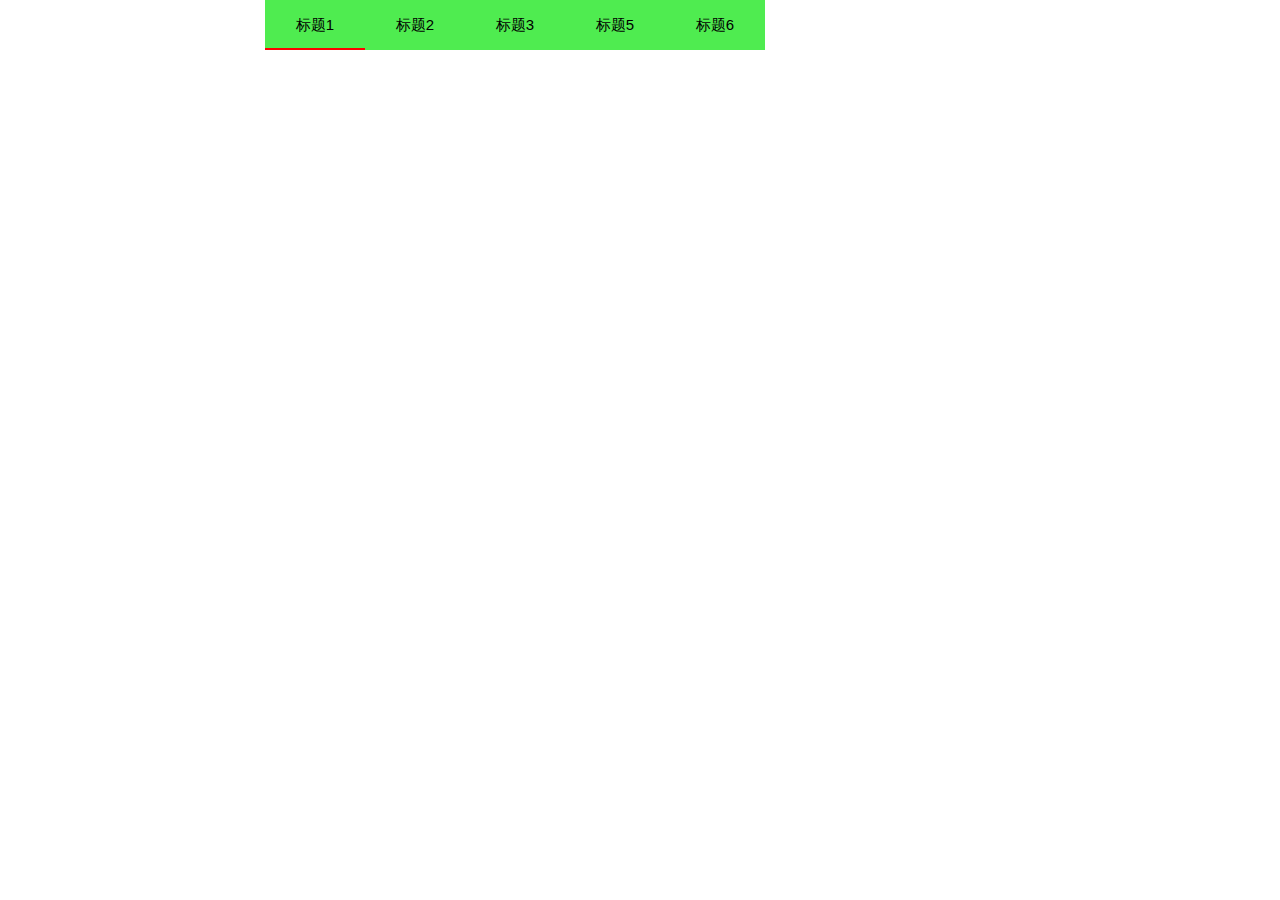
<file: scroll_wrapper.html>
<!DOCTYPE html>
<html>
	<head>
		<meta charset="UTF-8">
		<meta name="viewport" content="width=device-width,initial-scale=1,minimum-scale=1,maximum-scale=1,user-scalable=no" />
		<link rel="stylesheet" type="text/css" href="css/reset.css"/>
		<title></title>
		<style type="text/css">
			.scroll_wrapper{
				width: 100%;
				white-space: nowrap;   /*空白时候不折行,把所有内容都保持在一行*/
				overflow-x: auto;
				overflow-y: hidden;
				height: 50px;
				/*word-spacing: -5px;*/     /*通过单词间距(word-spacing)和letter-spacing去除行内元素间距；同理还可以使用margin负值*/
				font-size: 0;           /* font-size: 0清除间距*/
			}
			.item{
				display: inline-block;        /*把子元素设置成行内元素   inline-flex,inline-block,inline-table都可以*/
				height: 50px;
				width: 100px;
				text-align: center;
				line-height: 50px;
				background-color: #4FEC50;
				font-size: 15px;
				/*word-spacing: 0;*/
			}
			.item:first-child{
				border-bottom: 2px solid red;
			}
		</style>
	</head>
	<body>
		<div class="scroll_wrapper">
			<div class="item">标题1</div>
			<div class="item">标题2</div>
			<div class="item">标题3</div>
			<div class="item">标题5</div>
			<div class="item">标题6</div>
		</div>
	</body>
</html>
</file>
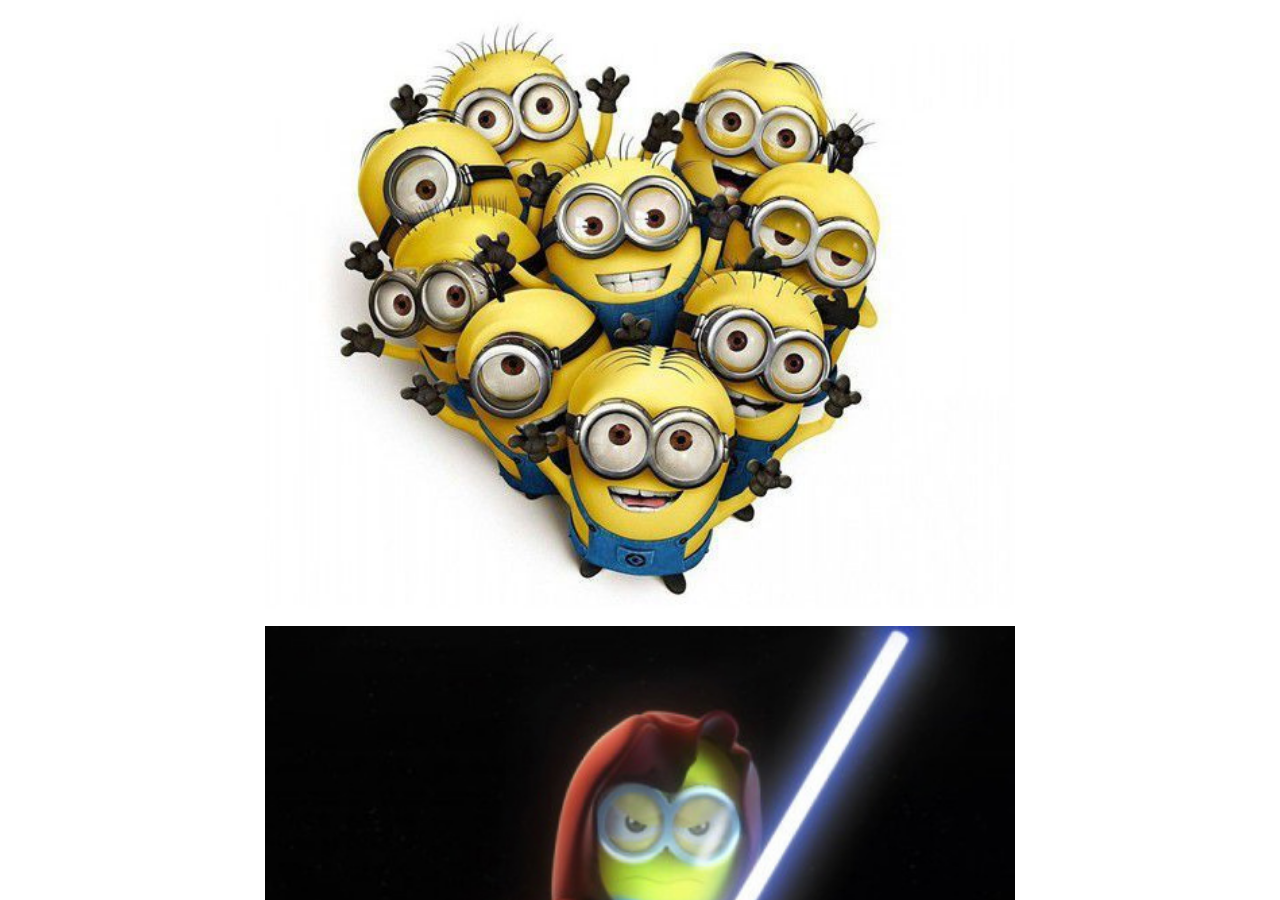
<file: tap.html>
<!DOCTYPE html>
<html>

	<head>
		<meta charset="utf-8">
		<meta content="width=device-width,initial-scale=1.0,maximum-scale=1.0,user-scalable=no" name="viewport">
		<meta content="yes" name="apple-mobile-web-app-capable">
		<meta content="black" name="apple-mobile-web-app-status-bar-style">
		<meta content="telephone=no" name="format-detection">
		<meta content="email=no" name="format-detection">
		<link rel="stylesheet" type="text/css" href="css/reset.css"/>
		<script type="text/javascript">
			! function(a) {
				function b() {
					var a, b = e.getBoundingClientRect().width;
					b >= 750 && (b = 750), 320 >= b && (b = 320), a = b / 7.5, e.style.fontSize = a + "px"
				}
				var c, d = a.document,
					e = d.documentElement;
				a.addEventListener("resize", function() {
					clearTimeout(c), c = setTimeout(b, 300)
				}, !1), b()
			}(window);
		</script>
		<style type="text/css">
			html,
			body {
				width: 100%;
				height: 100%;
				overflow: hidden;
				position: relative;
			}
			
			.bg {
				position: absolute;
				top: 0;
				left: 0;
				width: 30rem;
				height: 100%;
				overflow: hidden;
				transition: transform 0s;
				-webkit-transition: -webkit-transform 0s;
				transform: translate3d(0, 0, 0);
				-webkit-transform: translate3d(0, 0, 0);
			}
			
			.bg .div {
				width: 7.5rem;
				height: 100%;
				overflow-y: scroll;
				float: left;
				-webkit-overflow-scrolling: touch;
			}
			
			img {
				display: block;
				width: 100%;
			}
		</style>
	</head>

	<body>
		<div class="bg" id="bg">
			<div class="div01 div">
				<img src="image/005.jpg">
				<img src="image/002.jpg">
				<img src="image/003.jpg">
				<img src="image/004.jpg">

			</div>
			<div class="div02 div">
				<img src="image/006.jpg">
				<img src="image/007.jpg">
				<img src="image/008.jpg">
				<img src="image/009.jpg">
				<img src="image/006.jpg">
			</div>
			<div class="div03 div">
				<img src="image/009.jpg">
				<img src="image/006.jpg">
				<img src="image/003.jpg">
				<img src="image/004.jpg">
			</div>
			<div class="div04 div">
				<img src="image/006.jpg">
				<img src="image/007.jpg">
				<img src="image/008.jpg">
				<img src="image/009.jpg">
				<img src="image/006.jpg">
			</div>
		</div>
		<script type="text/javascript">
			var bg = document.getElementById('bg');
			var page = {
				x: 0,
				y: 0
			}
			var now = 0;
			var wid = window.innerWidth;
            console.log(wid);
			bg.addEventListener("touchstart", function(evt) {
				//记录刚开始触摸的点，手指放上就触发
				page.x = evt.touches[0].pageX;
				page.y = evt.touches[0].pageY;
			}, false);                 //事件在冒泡阶段执行
			
			/*touches 当前位于屏幕上的所有手指的一个列表。
			targetTouches 特定于事件目标的Touch对象的数组。[当前手指]
			changeTouches 表示自上次触摸以来发生了什么改变的Touch对象的数组。*/
			
			bg.addEventListener("touchmove", function(evt) {
				var x = evt.touches[0].pageX;
				var y = evt.touches[0].pageY;
				var difX = x - page.x; //x轴差值
				var difY = y - page.y; //y轴差值
				//垂直方向不做处理
				/*if(Math.abs(difX) < 40 && Math.abs(difY) > 100) {
					
					return;
				}*/
				//水平方向
				if(now == 0 && difX > 0) {       //页面在初始位置还往右滑
					return;
				}
				if(now == (-wid * 3) && difX < 0) {      //滑到最后还往左滑
					return;
				}
				if(Math.abs(difX) > 15 && Math.abs(difY) < 30) {    
					evt.preventDefault();
					bg.style.transform = "translate3d(" + (now + Math.ceil(difX)) + "px,0,0)";
					bg.style.webkitTransform = "translate3d(" + (now + Math.ceil(difX)) + "px,0,0)";
					bg.style.transition = "transform 0s";
					bg.style.webkitTransition = "transform 0s";
					return;
				}

			}, false);
			bg.addEventListener("touchend", function(evt) {
				var x = evt.changedTouches[0].pageX;
				var y = evt.changedTouches[0].pageY;
				var difX = x - page.x;         //x轴差值
				var difY = y - page.y;         //y轴差值
				var jj = wid;
				//垂直方向不做处理
				/*if(Math.abs(difX) < 80 && Math.abs(difY) > 20) {
					bg.style.transform = "translate3d(" + now + "px,0,0)";
					bg.style.transition = "transform 0.3s";
					bg.style.webkitTransform = "translate3d(" + now + "px,0,0)";
					bg.style.webkitTransition = "transform 0.3s";
					return;
				}*/
				//水平方向
				if(Math.abs(difX) > 15 && Math.abs(difY) < 50) {
					if(difX < 0) {
						//往左滑动

						jj = (-wid);
					}
					if(now == 0 && difX > 0) {         //页面在初始位置还往右滑
						bg.style.transform = "translate3d(" + now + "px,0,0)";
						bg.style.transition = "transform 0.3s";
						bg.style.webkitTransform = "translate3d(" + now + "px,0,0)";
						bg.style.webkitTransition = "transform 0.3s";
						return;
					}
					if(now == (-wid * 3) && difX < 0) {            //滑到最后还往左滑
						bg.style.transform = "translate3d(" + now + "px,0,0)";
						bg.style.transition = "transform 0.3s";
						bg.style.webkitTransform = "translate3d(" + now + "px,0,0)";
						bg.style.webkitTransition = "transform 0.3s";
						return;
					}
					bg.style.transform = "translate3d(" + (now + jj) + "px,0,0)";
					bg.style.transition = "transform 0.3s";
					bg.style.webkitTransform = "translate3d(" + (now + jj) + "px,0,0)";
					bg.style.webkitTransition = "transform 0.3s";
					now = now + jj;

					return;
				} else {                    //滑动距离不够或者没有滑动
					bg.style.transform = "translate3d(" + now + "px,0,0)";
					bg.style.transition = "transform 0.3s";
					bg.style.webkitTransform = "translate3d(" + now + "px,0,0)";
					bg.style.webkitTransition = "transform 0.3s";
                    
				}

			}, false);
		</script>

	</body>

</html>
</file>
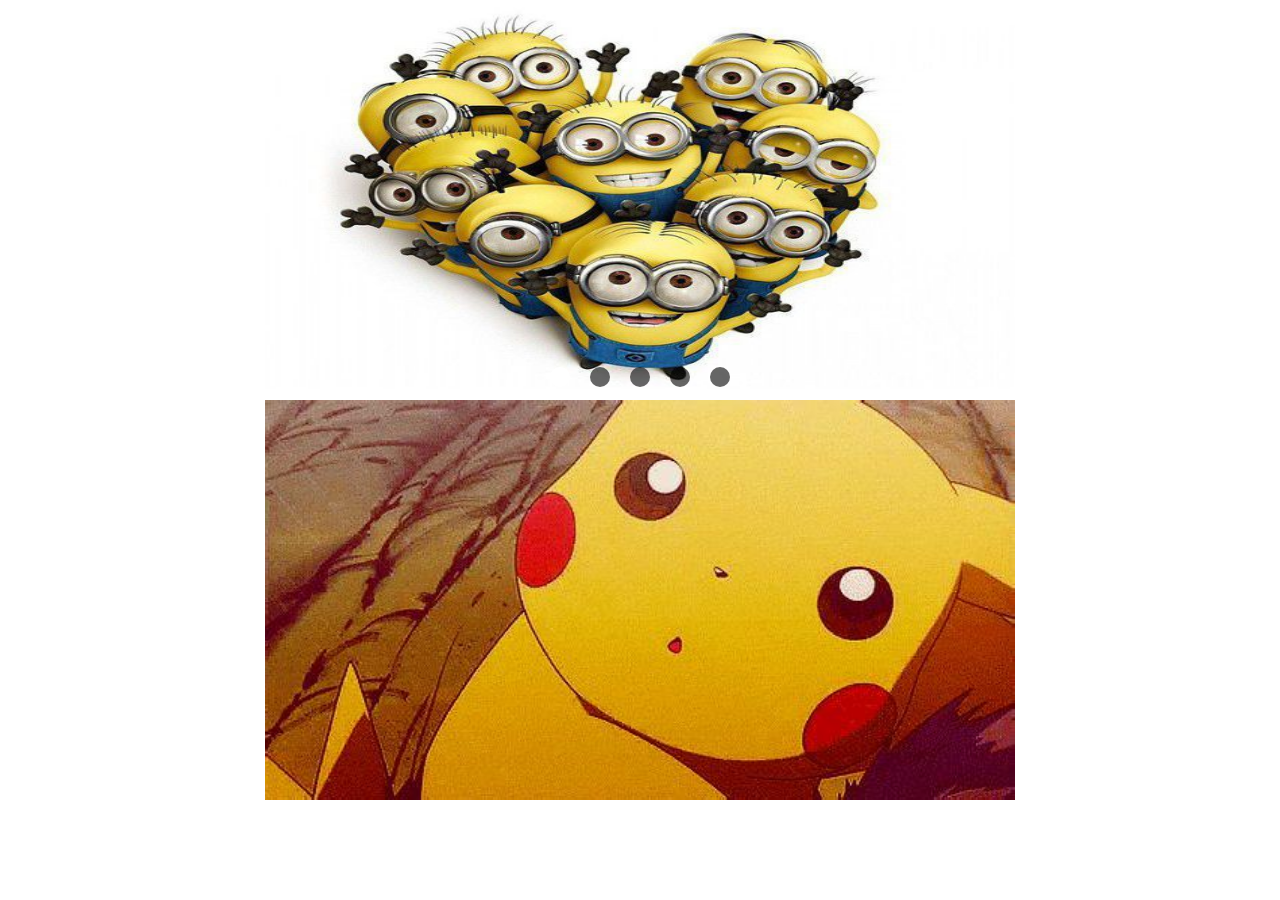
<file: yjy-swiper.html>
<!DOCTYPE html>
<html>

	<head>
		<meta charset="utf-8">
		<meta content="width=device-width,initial-scale=1.0,maximum-scale=1.0,user-scalable=no" name="viewport">
		<meta content="yes" name="apple-mobile-web-app-capable">
		<meta content="black" name="apple-mobile-web-app-status-bar-style">
		<meta content="telephone=no" name="format-detection">
		<meta content="email=no" name="format-detection">
		<link rel="stylesheet" type="text/css" href="css/yjy-swiper-min.css" />
		<script type="text/javascript">
			! function(a) {
				function b() {
					var a, b = e.getBoundingClientRect().width;
					b >= 750 && (b = 750), 320 >= b && (b = 320), a = b / 7.5, e.style.fontSize = a + "px"
				}
				var c, d = a.document,
					e = d.documentElement;
				a.addEventListener("resize", function() {
					clearTimeout(c), c = setTimeout(b, 300)
				}, !1), b()
			}(window);
		</script>
		<style type="text/css">
			.swiper-list img {
				display: block;
				width: 100%;
				height: 100%;
			}
		</style>
	</head>

	<body>
		<div class="swiper-container" id="swiper01">
			<div class="swiper-wrapper">
				<div class="swiper-list"><img src="image/005.jpg" /></div>
				<div class="swiper-list"><img src="image/006.jpg" /></div>
				<div class="swiper-list"><img src="image/007.jpg" /></div>
				<div class="swiper-list"><img src="image/008.jpg" /></div>
				<div class="swiper-list"><img src="image/009.jpg" /></div>
			</div>
			<div class="swiper-navigation">

			</div>
		</div>
		<div class="swiper-container" id="swiper02">
			<div class="swiper-wrapper">
				
				<div class="swiper-list"><img src="image/009.jpg" /></div>
				
				
			</div>
			<div class="swiper-navigation">

			</div>
		</div>
		
		<script src="js/yjy-swiper-min.js" type="text/javascript" charset="utf-8"></script>

		<script type="text/javascript">
			new Swiper({
				dom: "#swiper01",
				navigation: true,
				auto:true
				
			});
			new Swiper({
				dom: "#swiper02",
				navigation: true
				
			});
			
			
		</script>
	</body>

</html>
</file>
